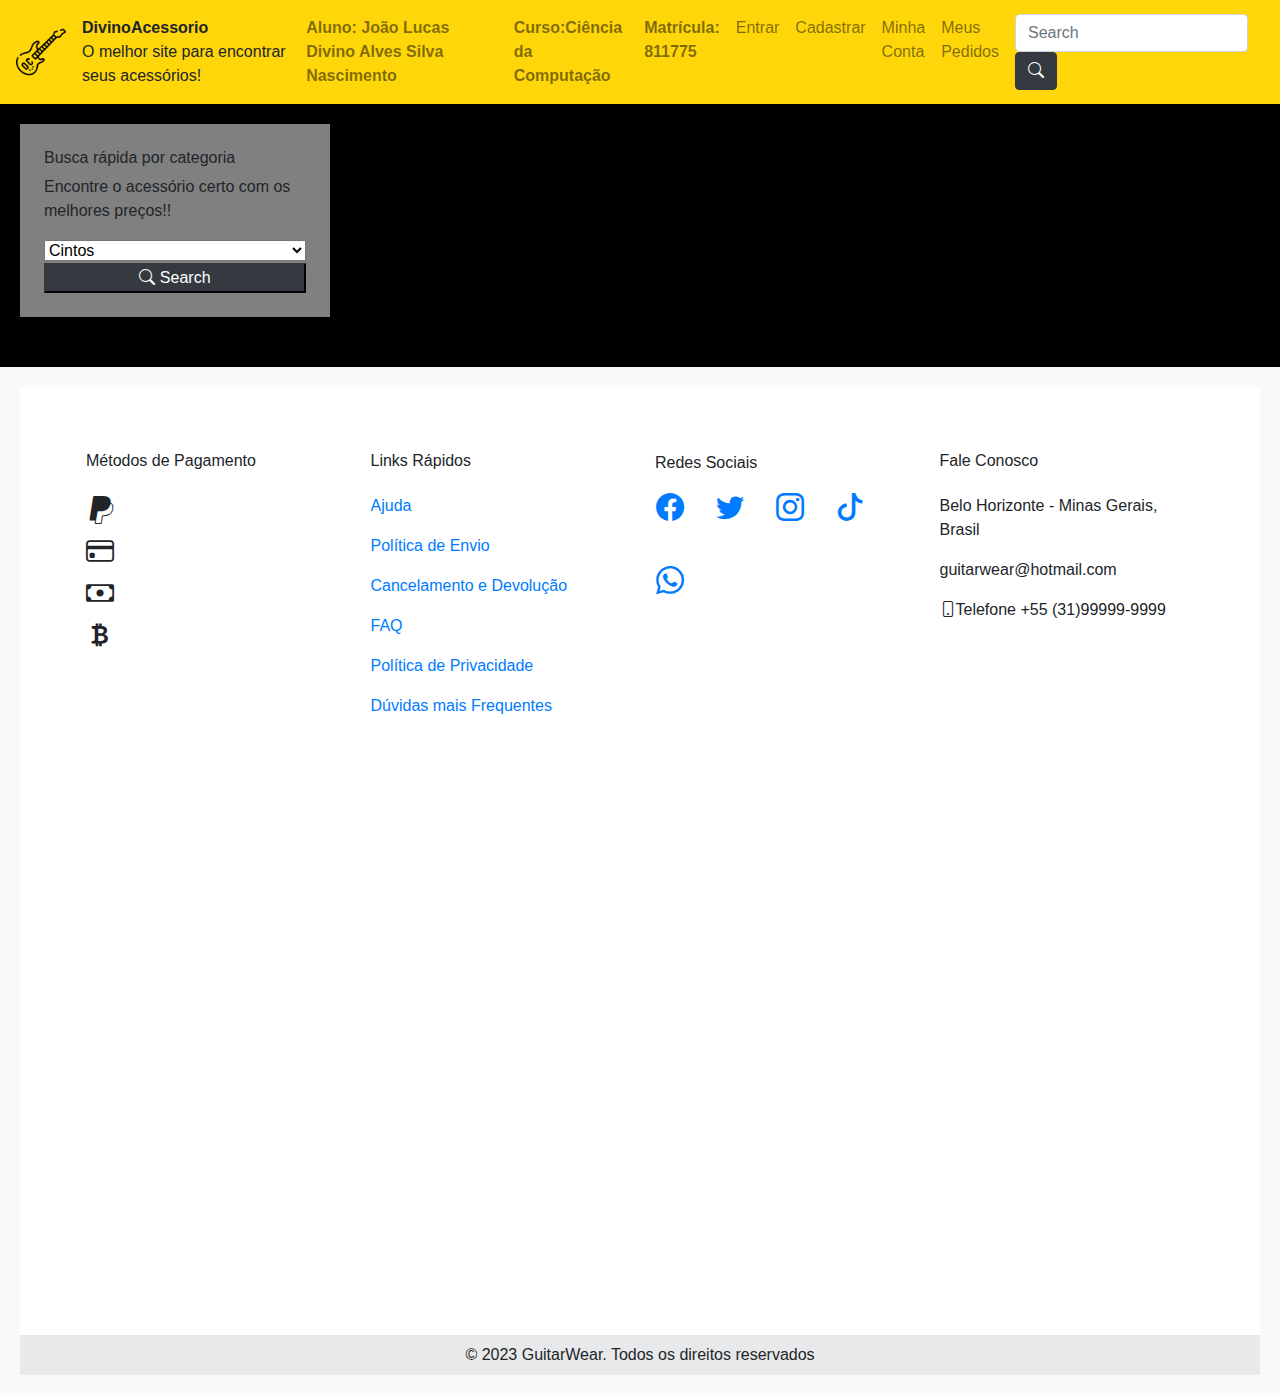
<file: e-commerce/index.html>
<!DOCTYPE html>
<html lang="en">

<head>
    <meta charset="UTF-8">
    <meta http-equiv="X-UA-Compatible" content="IE=edge">
    <meta name="viewport" content="width=device-width, initial-scale=1.0">
    <script src="https://code.jquery.com/jquery-3.2.1.slim.min.js"
        integrity="sha384-KJ3o2DKtIkvYIK3UENzmM7KCkRr/rE9/Qpg6aAZGJwFDMVNA/GpGFF93hXpG5KkN" crossorigin="anonymous"
        defer></script>
    <script src="https://cdn.jsdelivr.net/npm/popper.js@1.12.9/dist/umd/popper.min.js"
        integrity="sha384-ApNbgh9B+Y1QKtv3Rn7W3mgPxhU9K/ScQsAP7hUibX39j7fakFPskvXusvfa0b4Q" crossorigin="anonymous"
        defer></script>
    <script src="https://cdn.jsdelivr.net/npm/bootstrap@4.0.0/dist/js/bootstrap.min.js"
        integrity="sha384-JZR6Spejh4U02d8jOt6vLEHfe/JQGiRRSQQxSfFWpi1MquVdAyjUar5+76PVCmYl" crossorigin="anonymous"
        defer></script>
    <link rel="stylesheet" href="https://cdn.jsdelivr.net/npm/bootstrap@4.0.0/dist/css/bootstrap.min.css"
        integrity="sha384-Gn5384xqQ1aoWXA+058RXPxPg6fy4IWvTNh0E263XmFcJlSAwiGgFAW/dAiS6JXm" crossorigin="anonymous">
    <link rel="stylesheet" href="https://cdn.jsdelivr.net/npm/bootstrap-icons@1.8.2/font/bootstrap-icons.css">
    <link rel="stylesheet" href="css/main.css">
    <title>DivinoAcessorio</title>
</head>

<body>
    <nav class="navbar navbar-expand-md sticky-top navbar-light" style="background-color:#FFD60A"
        justify-content-between>
        <img src="guitar.png" alt="logo" id="logo" class="navbar-brand" width="60" height="60">
        <span><strong>DivinoAcessorio</strong> <br> O melhor site para encontrar seus acessórios!</span>
        <button class="navbar-toggler btn btn-light my-2 my-sm-0" type="button" data-toggle="collapse"
            data-target="#navegacao" aria-controls="navegacao" aria-expanded="false" aria-label="Toggle navigation">
            <i class="bi bi-list"></i>
        </button>

        <div class="collapse navbar-collapse" id="navegacao">
            <ul class="navbar-nav ml-auto">
                <li class="nav-item">
                    <a class="nav-link" href=""><strong>Aluno: João Lucas Divino Alves Silva Nascimento</strong></a>
                </li>
                <li class="nav-item">
                    <a class="nav-link" href=""><strong>Curso:Ciência da Computação</strong></a>
                </li>
                <li class="nav-item">
                    <a class="nav-link" href=""><strong>Matrícula: 811775</strong></a>
                </li>
                <li class="nav-item">
                    <a class="nav-link" href="">Entrar</a>
                </li>
                <li class="nav-item">
                    <a class="nav-link" href="">Cadastrar</a>
                </li>
                <li class="nav-item">
                    <a class="nav-link" href="">Minha Conta</a>
                </li>
                <li class="nav-item">
                    <a class="nav-link" href="">Meus Pedidos</a>
                </li>
            </ul>
            <form class="form-inline my-2 my-lg-0 m-2">
                <input name="query" class="form-control mr-sm-2" id="search" type="search" placeholder="Search"
                    aria-label="Search">
                <button class="btn btn-dark my-2 my-sm-0" type="submit"><i class="bi bi-search"></i></button>
            </form>
        </div>
    </nav>

    <main>
        <section>
            <div style="background-color: grey;" class="col-md-3 p-4 w-100">
                <h6>Busca rápida por categoria</h6>
                <p>Encontre o acessório certo com os melhores preços!!</p>
                <form action="">
                    <select class="w-100" name="categoria" id="type" aria-placeholder="0">
                        <option value="Accessories - Belts">Cintos</option>
                        <option value="Accessories - Jewellery">Jóias</option>
                    </select>
                    <button class="btn-dark w-100"><i class="bi bi-search"></i> Search</button>
                </form>
            </div>
        </section>
        </aside>
        <section id="card-container">
        </section>
    </main>

    <footer class="bg-light">

        <section class="d-flex justify-content-center justify-content-lg-between p-4" style="background-color:white">
        </section>

        <section class="" style="background-color:white">
            <div class="container p-3" style="background-color:white">
                <div class="row">
                    <div class="col-md-6 col-lg-3 mx-auto">
                        <h6 class="fw-bold mb-4">Métodos de Pagamento</h6>
                        <h3><i class="bi bi-paypal"></i></h3>
                        <h3><i class="bi bi-credit-card"></i></h3>
                        <h3><i class="bi bi-cash"></i></h3>
                        <h3><i class="bi bi-currency-bitcoin"></i></h3>
                    </div>
                    <div class="col-md-6 col-lg-3 mx-auto mb-md-0 text-star-fillt">
                        <h6 class="fw-bold mb-4">Links Rápidos</h6>
                        <p><a href="">Ajuda</a></p>
                        <p><a href="">Política de Envio</a></p>
                        <p><a href="">Cancelamento e Devolução</a></p>
                        <p><a href="">FAQ</a></p>
                        <p><a href="">Política de Privacidade</a></p>
                        <p><a href="">Dúvidas mais Frequentes</a></p>
                    </div>
                    <div class="col-md-6 col-lg-3 mx-auto">
                        <div class="me-5 d-none d-lg-block">
                            <span>Redes Sociais</span>
                        </div>
                        <div class="row">
                            <a href="" class="m-3">
                                <h3><i class="bi bi-facebook"></i></h3>
                            </a>
                            <a href="" class="m-3">
                                <h3><i class="bi bi-twitter"></i></h3>
                            </a>
                            <a href="" class="m-3">
                                <h3><i class="bi bi-instagram"></i></h3>
                            </a>
                            <a href="" class="m-3">
                                <h3><i class="bi bi-tiktok"></i></h3>
                            </a>
                            <a href="" class="m-3">
                                <h3><i class="bi bi-whatsapp"></i></h3>
                            </a>
                        </div>
                    </div>
                    <div class="col-md-6 col-lg-3 mx-auto mb-md-0">
                        <h6 class="fw-bold mb-4">Fale Conosco</h6>
                        <p>Belo Horizonte - Minas Gerais, Brasil</p>
                        <p>guitarwear@hotmail.com</p>
                        <p><i class="bi bi-phone"></i>Telefone +55 (31)99999-9999</p>
                    </div>
                </div>
            </div>
        </section>

        <div class="text-center p-2" style="background-color: rgba(0, 0, 0, 0.062);">
            <p class="m-0">© 2023 GuitarWear. Todos os direitos reservados</p>
        </div>
    </footer>
    <script src="main.js"></script>
</body>

</html>
</file>
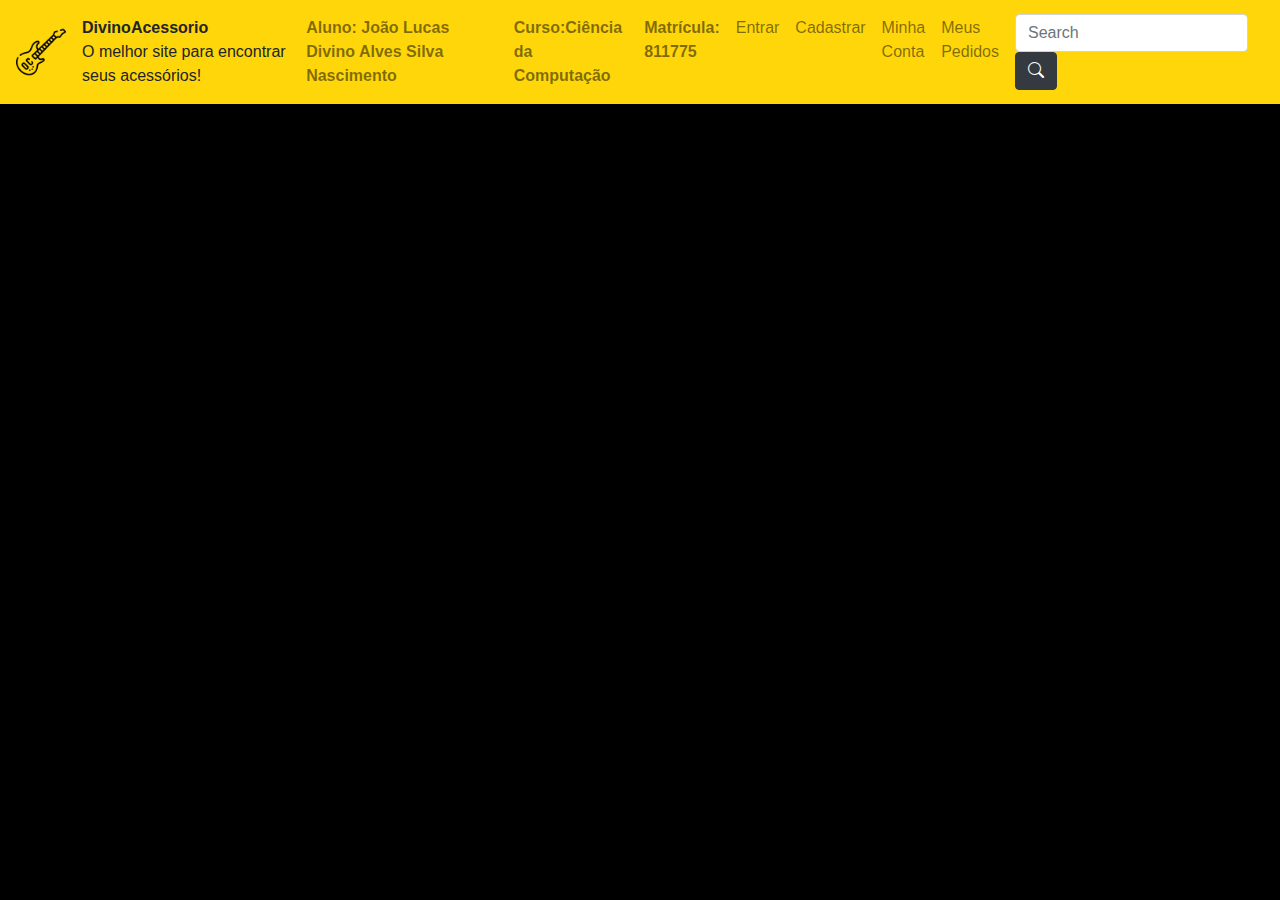
<file: e-commerce/detalhes.html>
<!DOCTYPE html>
<html lang="en">

<head>
    <meta charset="UTF-8">
    <meta http-equiv="X-UA-Compatible" content="IE=edge">
    <meta name="viewport" content="width=device-width, initial-scale=1.0">
    <script src="https://code.jquery.com/jquery-3.2.1.slim.min.js"
        integrity="sha384-KJ3o2DKtIkvYIK3UENzmM7KCkRr/rE9/Qpg6aAZGJwFDMVNA/GpGFF93hXpG5KkN" crossorigin="anonymous"
        defer></script>
    <script src="https://cdn.jsdelivr.net/npm/popper.js@1.12.9/dist/umd/popper.min.js"
        integrity="sha384-ApNbgh9B+Y1QKtv3Rn7W3mgPxhU9K/ScQsAP7hUibX39j7fakFPskvXusvfa0b4Q" crossorigin="anonymous"
        defer></script>
    <script src="https://cdn.jsdelivr.net/npm/bootstrap@4.0.0/dist/js/bootstrap.min.js"
        integrity="sha384-JZR6Spejh4U02d8jOt6vLEHfe/JQGiRRSQQxSfFWpi1MquVdAyjUar5+76PVCmYl" crossorigin="anonymous"
        defer></script>
    <link rel="stylesheet" href="https://cdn.jsdelivr.net/npm/bootstrap@4.0.0/dist/css/bootstrap.min.css"
        integrity="sha384-Gn5384xqQ1aoWXA+058RXPxPg6fy4IWvTNh0E263XmFcJlSAwiGgFAW/dAiS6JXm" crossorigin="anonymous">
    <link rel="stylesheet" href="https://cdn.jsdelivr.net/npm/bootstrap-icons@1.8.2/font/bootstrap-icons.css">
    <link rel="stylesheet" href="css/main.css">
    <title>Detalhes - DivinoAcessorio</title>

</head>

<body>
    <nav class="navbar navbar-expand-md sticky-top navbar-light" style="background-color:#FFD60A"
        justify-content-between>
        <img src="guitar.png" alt="logo" id="logo" class="navbar-brand" width="60" height="60">
        <span><strong>DivinoAcessorio</strong> <br> O melhor site para encontrar seus acessórios!</span>
        <button class="navbar-toggler btn btn-light my-2 my-sm-0" type="button" data-toggle="collapse"
            data-target="#navegacao" aria-controls="navegacao" aria-expanded="false" aria-label="Toggle navigation">
            <i class="bi bi-list"></i>
        </button>

        <div class="collapse navbar-collapse" id="navegacao">
            <ul class="navbar-nav ml-auto">
                <li class="nav-item">
                    <a class="nav-link" href=""><strong>Aluno: João Lucas Divino Alves Silva Nascimento</strong></a>
                </li>
                <li class="nav-item">
                    <a class="nav-link" href=""><strong>Curso:Ciência da Computação</strong></a>
                </li>
                <li class="nav-item">
                    <a class="nav-link" href=""><strong>Matrícula: 811775</strong></a>
                </li>
                <li class="nav-item">
                    <a class="nav-link" href="">Entrar</a>
                </li>
                <li class="nav-item">
                    <a class="nav-link" href="">Cadastrar</a>
                </li>
                <li class="nav-item">
                    <a class="nav-link" href="">Minha Conta</a>
                </li>
                <li class="nav-item">
                    <a class="nav-link" href="">Meus Pedidos</a>
                </li>
            </ul>
            <form class="form-inline my-2 my-lg-0 m-2">
                <input name="query" class="form-control mr-sm-2" id="search" type="search" placeholder="Search"
                    aria-label="Search">
                <button class="btn btn-dark my-2 my-sm-0" type="submit"><i class="bi bi-search"></i></button>
            </form>
        </div>
    </nav>
    <main>

    </main>

    <script>
        var url = new URL(window.location.href);
        var idProduto = url.searchParams.get("id");
        console.log(idProduto);

        fetch("https://diwserver.vps.webdock.cloud/products/" + idProduto)
            .then(response => response.json())
            .then(dados => {
                mostrarDetalhesDoProduto(dados);
            });

        function mostrarDetalhesDoProduto(produto) {
            const main = document.querySelector('main');

            var container = document.createElement("div");
            container.innerHTML = `
        <div class="row align-items-center bg-light py-3 px-xl-5">
            <div class="col-lg-5 mb-30">
                <div class="h-100 bg-light p-30">
                    <img class="img-fluid mx-auto d-block" src="${produto.image}">
                </div>
            </div>
            <div class="col-lg-7 mb-30">
                <h3 class="h3 text-truncate">${produto.title}</h3>
                <h4 class="h4 text-truncate">R$ ${produto.price}</h4>
        <h3 class="h3 text-truncate">Avaliacao: ${produto.rating['rate']}</h3>
        <h3 class="h3 text-truncate">Quantidade de avaliações: ${produto.rating['count']}</h3>
        <h3 class="h3 text-truncate">Marca: ${produto.brandName}</h3>
    <button class="btn btn-warning">Comprar</button>
            </div>
            <div class="col-lg-7 h-auto mb-30">
                <h5 class="h5 text-truncate">Descrição</h5>
            <p class="text-muted">${produto.description}</p>
            </div>
        </div>`;
            main.appendChild(container);
        }
    </script>
</body>

</html>
</file>
<file: e-commerce/css/main.css>
body {
    overflow-x: hidden;
    margin: 0;
    padding: 0;
}

.container {
    display: grid;
    grid-template-columns: 1fr;
    grid-template-areas:
        "header"
        "main"
        "footer";
    min-height: 100vh;
}

header {
    grid-area: header;
    background-color: #FFD60A;
    display: flex;
    justify-content: space-between;
    align-items: center;
    padding: 10px;
}

main {
    grid-area: main;
    display: grid;
    grid-template-columns: repeat(auto-fit, minmax(940px, 1fr));
    gap: 20px;
    padding: 20px;
}

footer {
    grid-area: footer;
    background-color: white;
    padding: 20px;
}

main>section:first-of-type {
    display: flex;
    flex-direction: row;
    width: 100%;
    max-height: 80vh;
}

#card-container {
    display: flex;
    width: 70%;
    margin: 0 auto;
    padding: 0px 20px 10px 0px;
    flex-flow: row wrap;
    justify-content: space-around;
    align-items: center;
    overflow: auto;
}

aside {
    width: 30%;
    float: right;
}

@media (max-width: 934px) {

    aside {
        width: 100%;
        float: none;
    }

    #card-container {
        width: 100%;
    }
}

div.aside:first-of-type {
    display: flex;
    flex-direction: column;
    justify-content: space-around;
    align-items: center;
}

div.aside {
    background-color: rgb(236, 236, 236);
    padding: 10px;
    margin: 10px;
    border: 1px solid rgb(77, 77, 77);
}

#aside-card {
    display: flex;
    flex-direction: row;
    margin: 5px;
}

#aside-card>img {
    width: 30%;
    object-fit: cover;
}


hr {
    width: 90%;
    background-color: black;
}

.card {
    border: 1px solid rgb(77, 77, 77);
    border-radius: 0%;
    box-shadow: 0 2px 4px 0 rgba(0, 0, 0, 0.2);
    width: 30%;
    min-width: 10rem;
    margin: 10px;
}

.card>img {
    margin: auto;
    margin-top: 4px;
    width: 95%;
    object-fit: cover;
}

@media screen and (min-width:240px) and (max-width:500px) {
    body {
        background-color: green;
    }
}

@media screen and (min-width:501px) and (max-width:1000px) {
    body {
        background-color: red;
    }
}

@media screen and (min-width:1001px) and (max-width:1400px) {
    body {
        background-color: black;
    }
}
</file>
